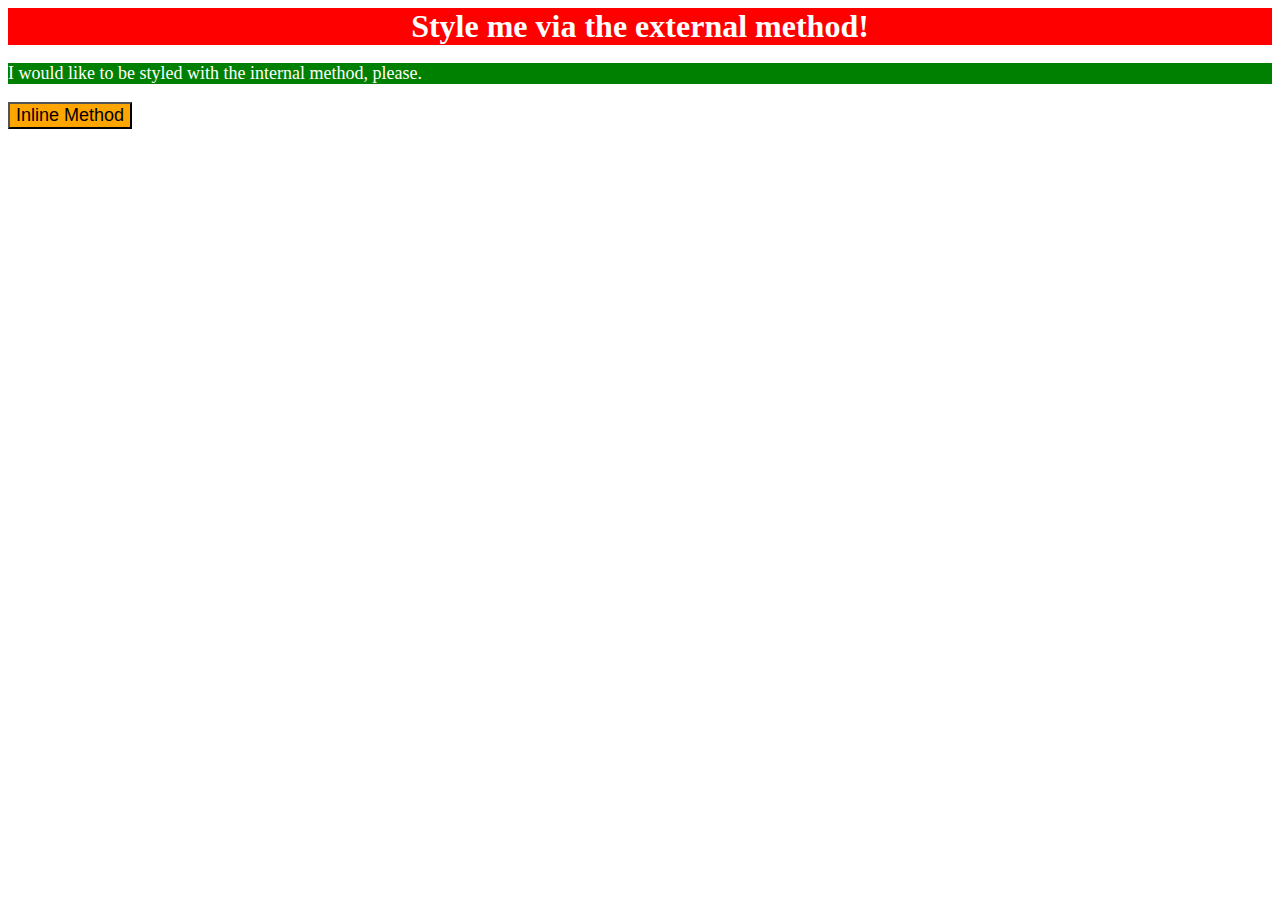
<file: foundations/01-css-methods/index.html>
<!DOCTYPE html>
<html lang="en">
<head>
  <meta charset="UTF-8">
  <meta http-equiv="X-UA-Compatible" content="IE=edge">
  <meta name="viewport" content="width=device-width, initial-scale=1.0">
  <title>Methods for Adding CSS</title>
  <link rel="stylesheet" href="styles.css">
  <style>
    p{
      color: white;
      background-color: green;
      font-size: 18px;
    }
  </style>
</head>
<body>
  <div> Style me via the external method!</div>
  <p>I would like to be styled with the internal method, please.</p>
  <button style="background-color: orange;font-size: 18px;">Inline Method</button>
</body>
</html>
</file>
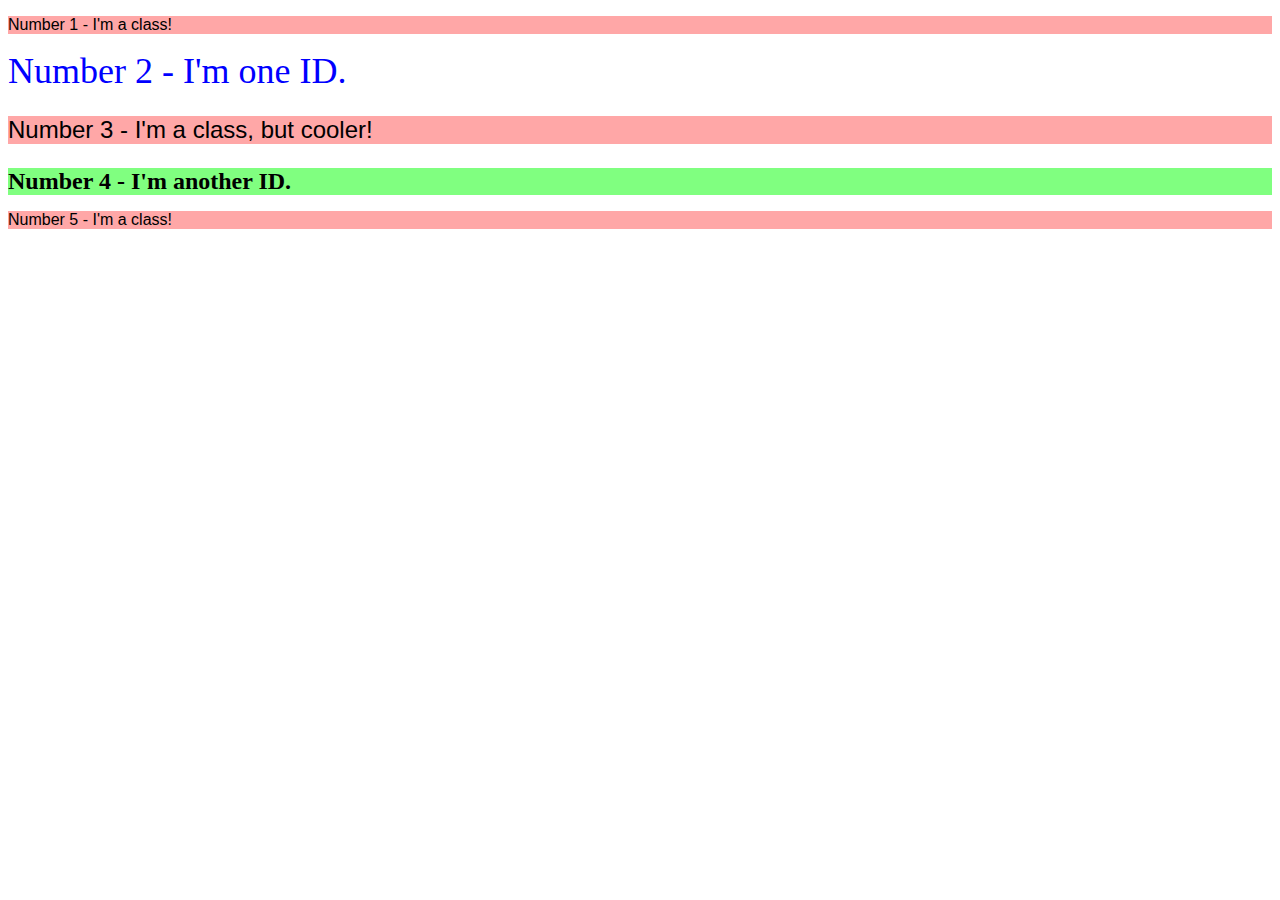
<file: foundations/02-class-id-selectors/index.html>
<!DOCTYPE html>
<html lang="en">
<head>
  <meta charset="UTF-8">
  <meta http-equiv="X-UA-Compatible" content="IE=edge">
  <meta name="viewport" content="width=device-width, initial-scale=1.0">
  <title>Class and ID Selectors</title>
  <link rel="stylesheet" href="style.css">
</head>
<body>
  <p class="odd">Number 1 - I'm a class!</p>
  <div id="even1">Number 2 - I'm one ID.</div>
  <p class="odd odd1">Number 3 - I'm a class, but cooler!</p>
  <div id="even2">Number 4 - I'm another ID.</div>
  <p class="odd">Number 5 - I'm a class!</p>
</body>
</html>
</file>
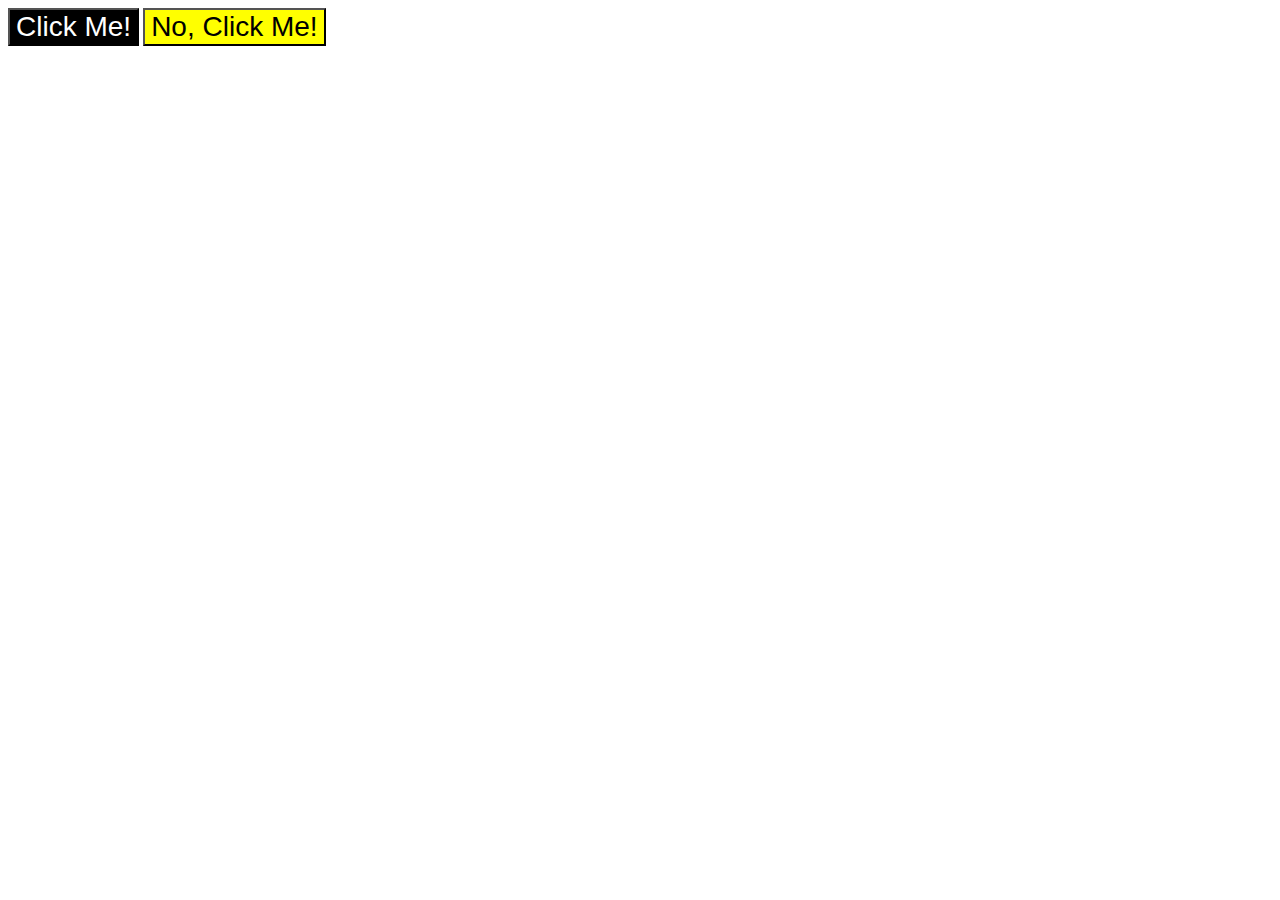
<file: foundations/03-grouping-selectors/index.html>
<!DOCTYPE html>
<html lang="en">
<head>
  <meta charset="UTF-8">
  <meta http-equiv="X-UA-Compatible" content="IE=edge">
  <meta name="viewport" content="width=device-width, initial-scale=1.0">
  <title>Grouping Selectors</title>
  <link rel="stylesheet" href="style.css">
</head>
<body>
  <button class="read">Click Me!</button>
  <button class="unread">No, Click Me!</button>
</body>
</html>
</file>
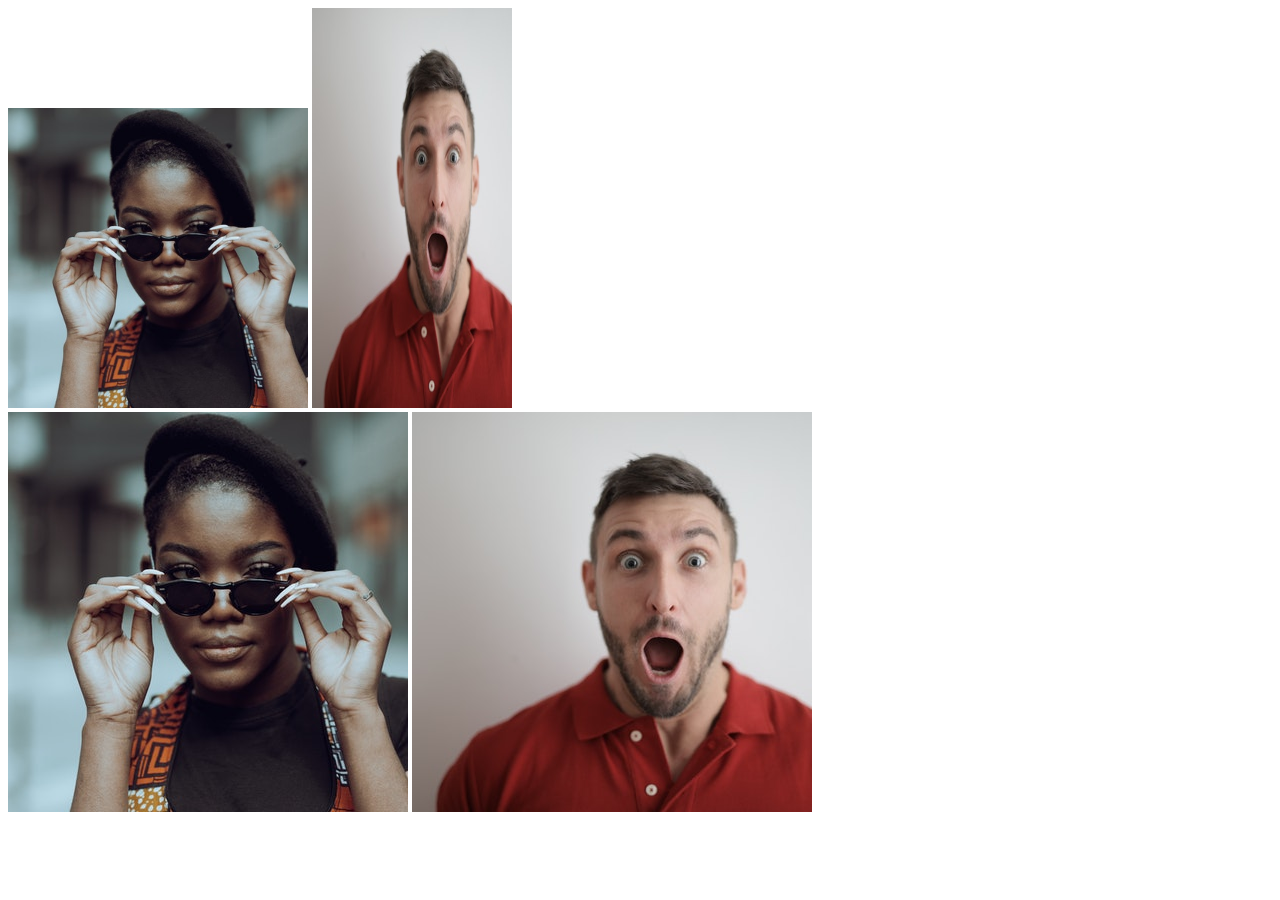
<file: foundations/04-chaining-selectors/index.html>
<!DOCTYPE html>
<html lang="en">
<head>
  <meta charset="UTF-8">
  <meta http-equiv="X-UA-Compatible" content="IE=edge">
  <meta name="viewport" content="width=device-width, initial-scale=1.0">
  <title>Chaining Selectors</title>
  <link rel="stylesheet" href="style.css">
</head>
<body>
  <!-- Use the classes BELOW this line -->
  <div>
    <img class="avatar proportioned" src="./pexels-katho-mutodo-8434791.jpg" alt="">
    <img class="avatar distorted" src="./pexels-andrea-piacquadio-3777931.jpg" alt="">
  </div>
  <!-- Use the classes ABOVE this line -->
  <div>
    <img class="original proportioned" src="./pexels-katho-mutodo-8434791.jpg" alt="">
    <img class="original distorted" src="./pexels-andrea-piacquadio-3777931.jpg" alt="">
  </div>
</body>
</html>
</file>
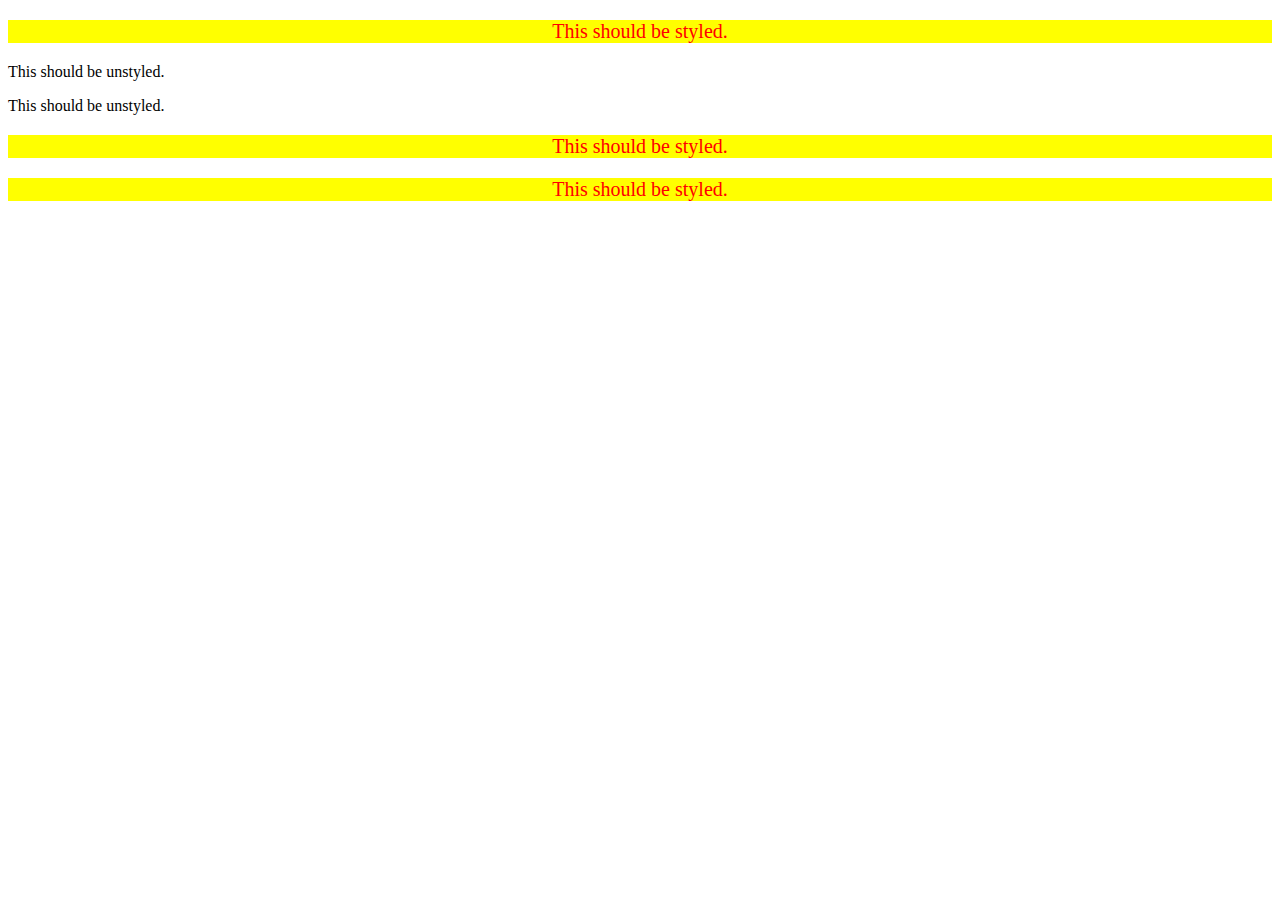
<file: foundations/05-descendant-combinator/index.html>
<!DOCTYPE html>
<html lang="en">
<head>
  <meta charset="UTF-8">
  <meta http-equiv="X-UA-Compatible" content="IE=edge">
  <meta name="viewport" content="width=device-width, initial-scale=1.0">
  <title>Descendant Combinator</title>
  <link rel="stylesheet" href="style.css">
</head>
<body>
  <div class="container">
    <p class="text">This should be styled.</p>
  </div>
  <p class="text">This should be unstyled.</p>
  <p class="text">This should be unstyled.</p>
  <div class="container">
    <p class="text">This should be styled.</p>
    <p class="text">This should be styled.</p>
  </div>
</body>
</html>
</file>
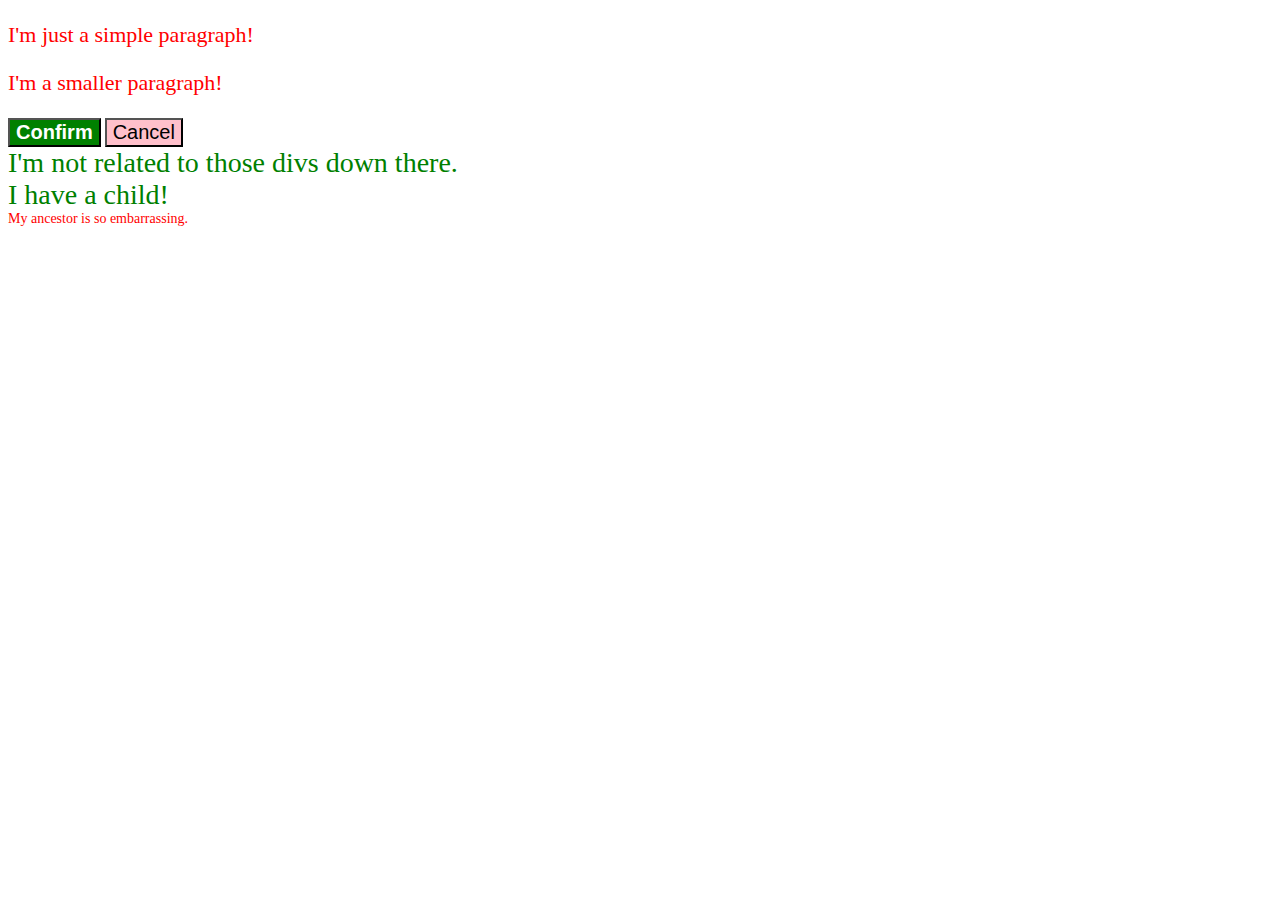
<file: foundations/06-cascade-fix/index.html>
<!DOCTYPE html>
<html lang="en">
<head>
  <meta charset="UTF-8">
  <meta http-equiv="X-UA-Compatible" content="IE=edge">
  <meta name="viewport" content="width=device-width, initial-scale=1.0">
  <title>Fix the Cascade</title>
  <link rel="stylesheet" href="style.css">
</head>
<body>
  <p class="para">I'm just a simple paragraph!</p>
  <p class="para small-para">I'm a smaller paragraph!</p>

  <button id="confirm-button" class="button confirm">Confirm</button>
  <button id="cancel-button" class="button cancel">Cancel</button>

  <div class="text">I'm not related to those divs down there.</div>
  <div class="text">I have a child!
    <div class="text child">My ancestor is so embarrassing.</div>
  </div>
</body>
</html>
</file>
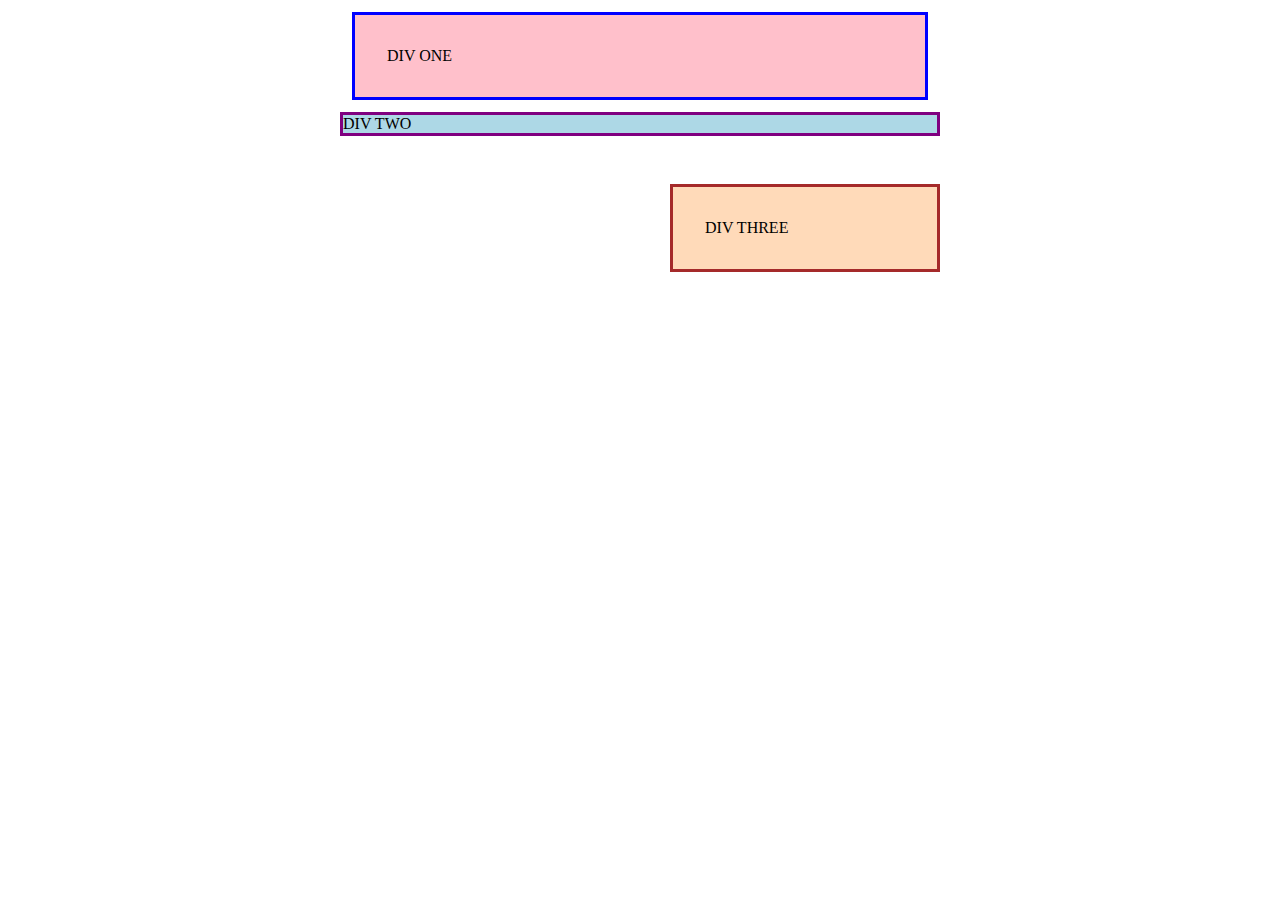
<file: margin-and-padding/margin-and-padding-1/index.html>
<!DOCTYPE html>
<html lang="en">
<head>
  <meta charset="UTF-8">
  <meta http-equiv="X-UA-Compatible" content="IE=edge">
  <meta name="viewport" content="width=device-width, initial-scale=1.0">
  <title>Margin and Padding exercise</title>
  <link rel="stylesheet" href="style.css">
</head>
<body>
  <div class="one">
    DIV ONE
  </div>
  <div class="two">
    DIV TWO
  </div>
  <div class="three">
    DIV THREE
  </div>
</body>
</html>
</file>
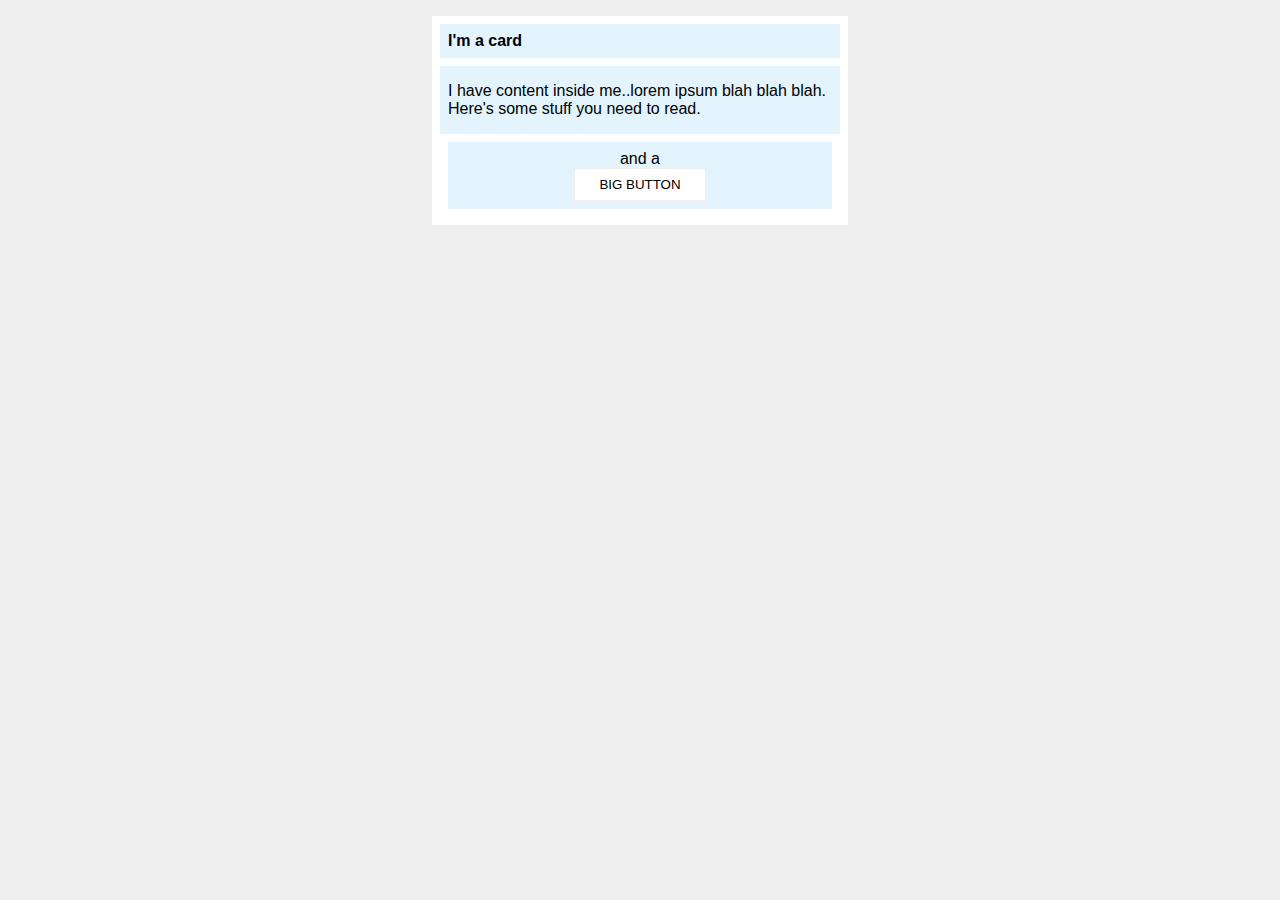
<file: margin-and-padding/margin-and-padding-2/index.html>
<!DOCTYPE html>
<html lang="en">
<head>
  <meta charset="UTF-8">
  <meta http-equiv="X-UA-Compatible" content="IE=edge">
  <meta name="viewport" content="width=device-width, initial-scale=1.0">
  <title>Margin and Padding exercise 2</title>
  <link rel="stylesheet" href="style.css">
</head>
<body>
  <div class="card">
    <h1 class="title">I'm a card</h1>
    <div class="content">I have content inside me..lorem ipsum blah blah blah. Here's some stuff you need to read.</div>
    <div class="button-container">and a <button>BIG BUTTON</button></div>
  </div>
</body>
</html>
</file>
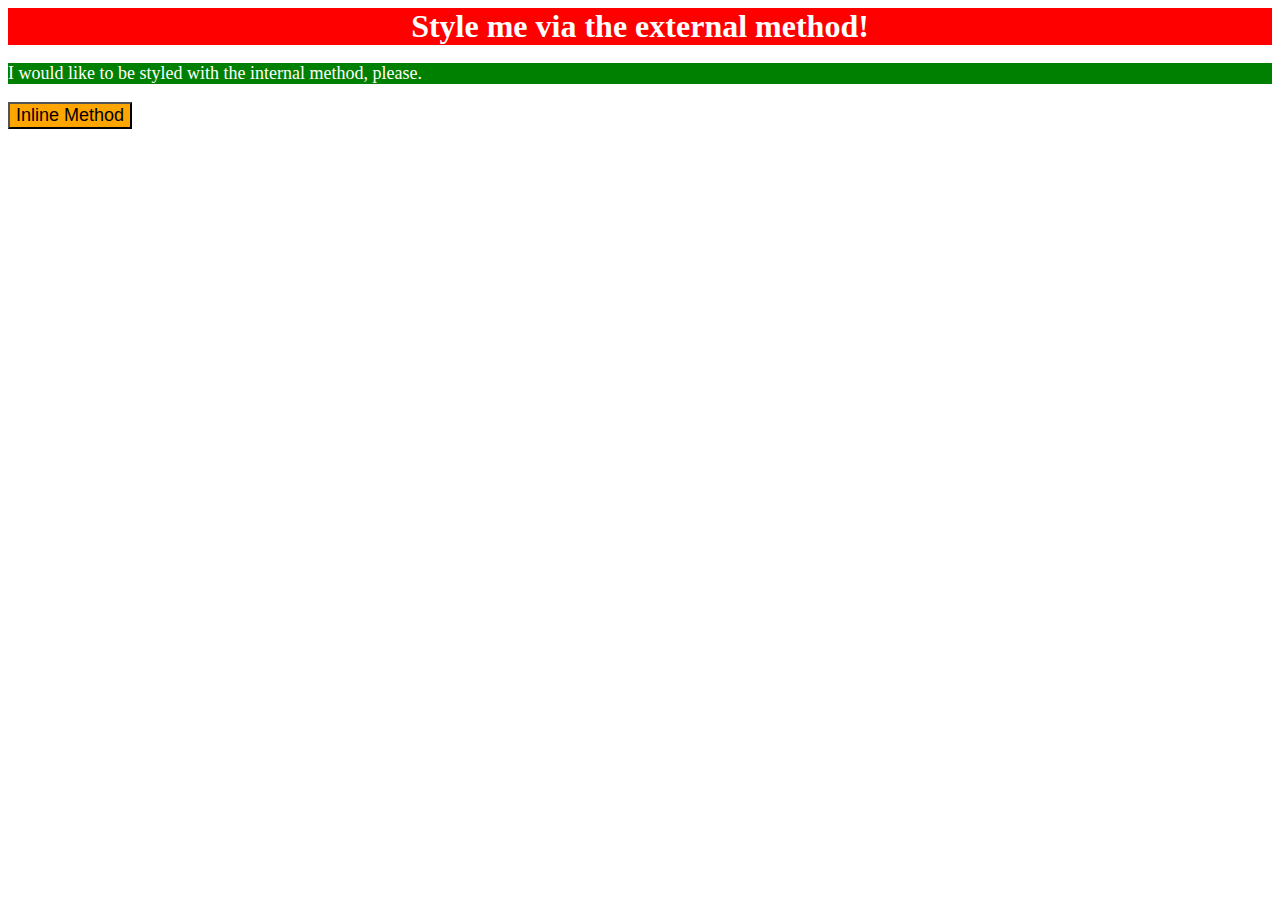
<file: foundations/01-css-methods/solution/solution.html>
<!DOCTYPE html>
<html lang="en">
<head>
  <meta charset="UTF-8">
  <meta http-equiv="X-UA-Compatible" content="IE=edge">
  <meta name="viewport" content="width=device-width, initial-scale=1.0">
  <title>Methods for Adding CSS</title>
  <link rel="stylesheet" href="solution.css">

  <style>
    p {
      background-color: green;
      color: white;
      font-size: 18px;
    }
  </style>
</head>
<body>
  <div>Style me via the external method!</div>
  <p>I would like to be styled with the internal method, please.</p>
  <button style="background-color: orange; font-size: 18px;">Inline Method</button>
</body>
</html>
</file>
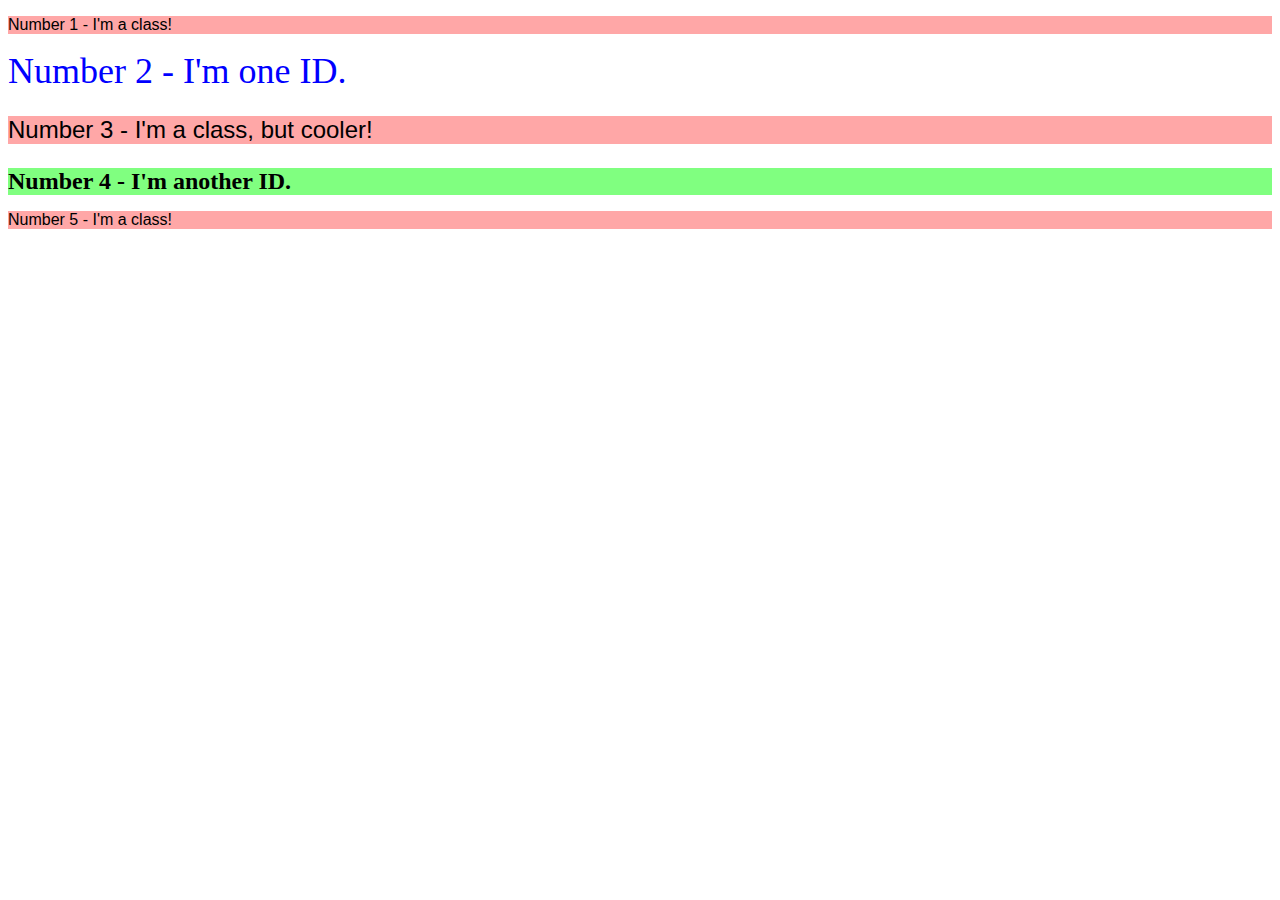
<file: foundations/02-class-id-selectors/solution/solution.html>
<!DOCTYPE html>
<html lang="en">
<head>
  <meta charset="UTF-8">
  <meta http-equiv="X-UA-Compatible" content="IE=edge">
  <meta name="viewport" content="width=device-width, initial-scale=1.0">
  <title>Class and ID Selectors</title>
  <link rel="stylesheet" href="solution.css">
</head>
<body>
  <p class="odd">Number 1 - I'm a class!</p>
  <div id="two">Number 2 - I'm one ID.</div>
  <p class="odd oddly-cool">Number 3 - I'm a class, but cooler!</p>
  <div id="four">Number 4 - I'm another ID.</div>
  <p class="odd">Number 5 - I'm a class!</p>
</body>
</html>
</file>
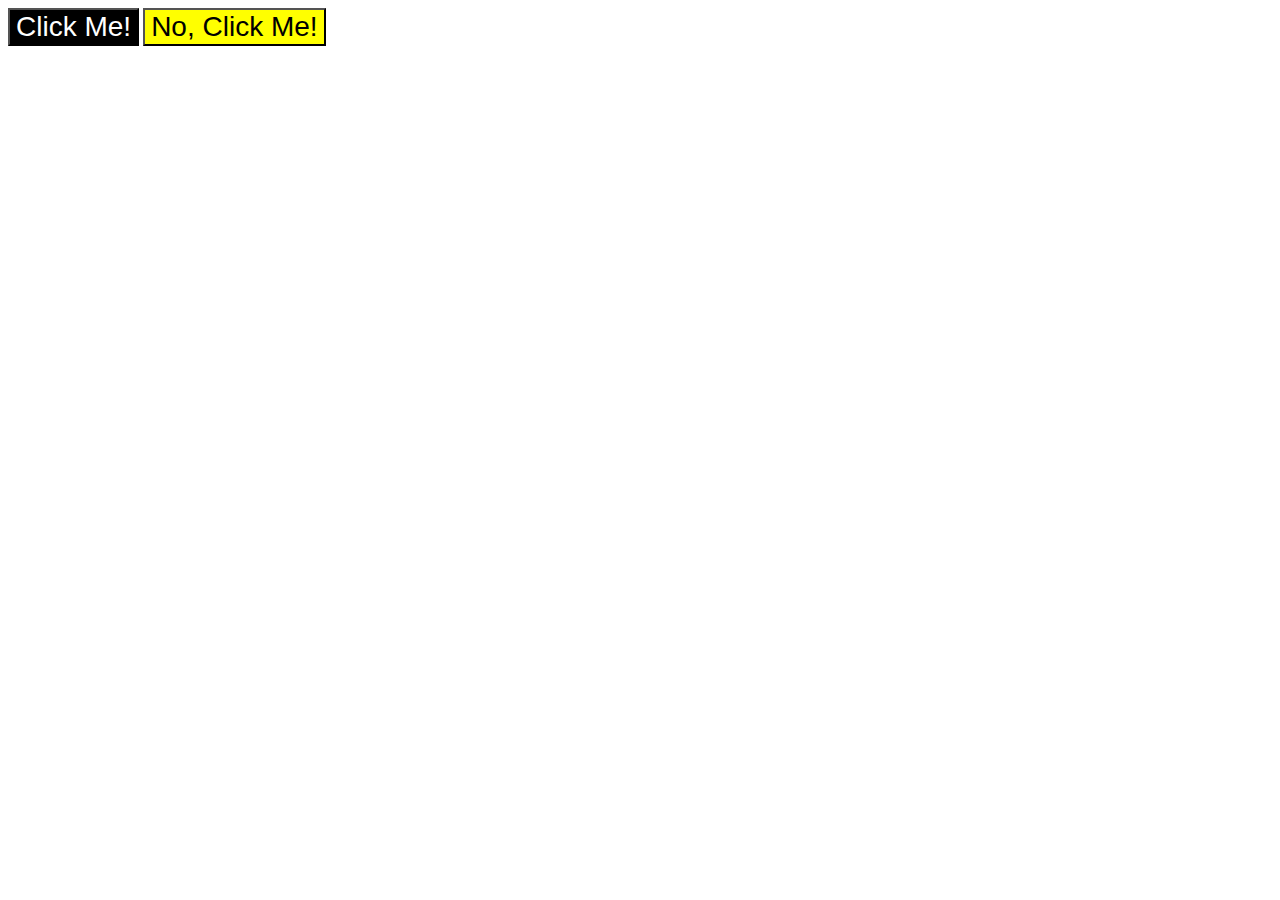
<file: foundations/03-grouping-selectors/solution/solution.html>
<!DOCTYPE html>
<html lang="en">
<head>
  <meta charset="UTF-8">
  <meta http-equiv="X-UA-Compatible" content="IE=edge">
  <meta name="viewport" content="width=device-width, initial-scale=1.0">
  <title>Grouping Selectors</title>
  <link rel="stylesheet" href="solution.css">
</head>
<body>
  <button class="inverted">Click Me!</button>
  <button class="fancy">No, Click Me!</button>
</body>
</html>
</file>
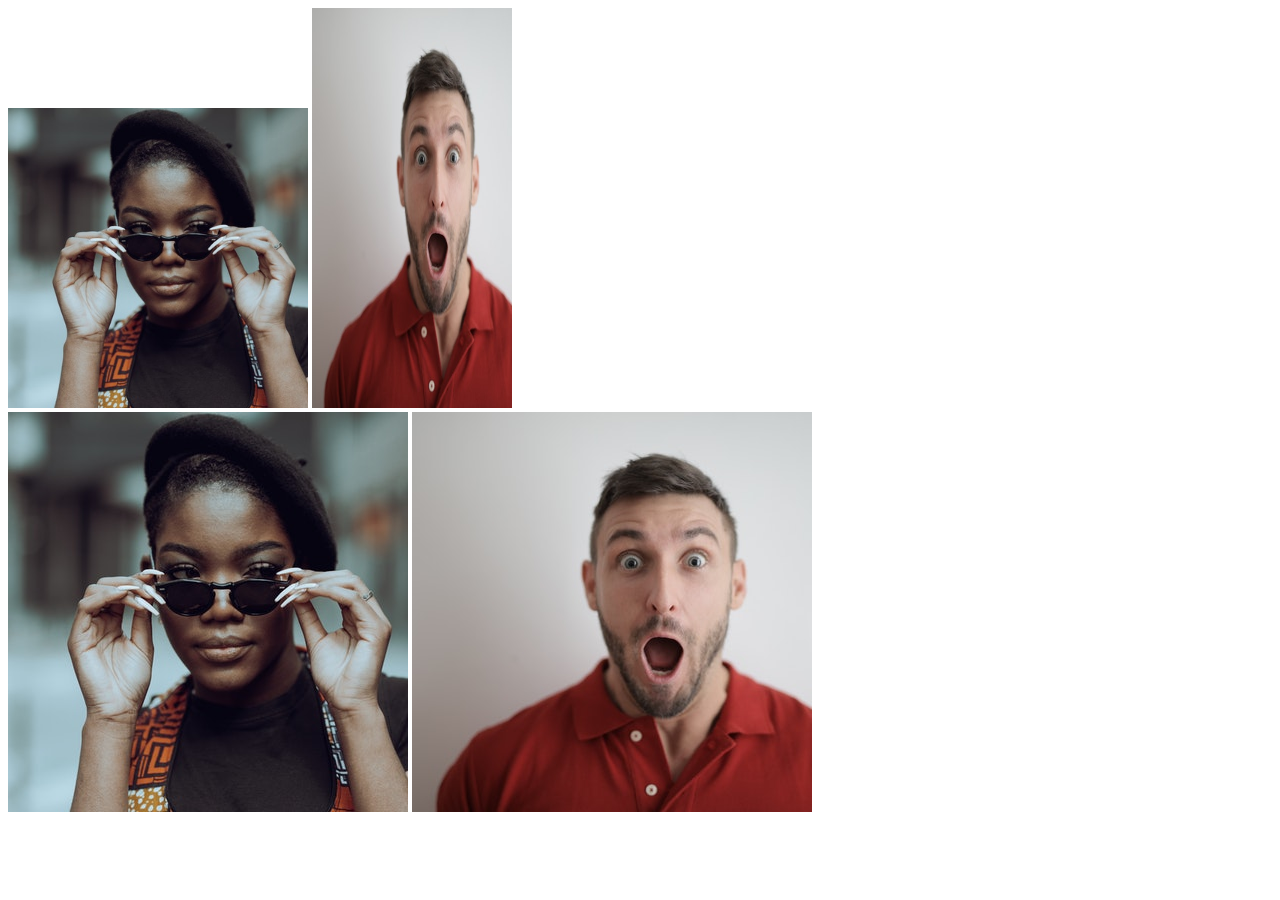
<file: foundations/04-chaining-selectors/solution/solution.html>
<!DOCTYPE html>
<html lang="en">
<head>
  <meta charset="UTF-8">
  <meta http-equiv="X-UA-Compatible" content="IE=edge">
  <meta name="viewport" content="width=device-width, initial-scale=1.0">
  <title>Chaining Selectors</title>
  <link rel="stylesheet" href="solution.css">
</head>
<body>
  <div>
    <img class="avatar proportioned" src="../pexels-katho-mutodo-8434791.jpg" alt="">
    <img class="avatar distorted" src="../pexels-andrea-piacquadio-3777931.jpg" alt="">
  </div>
  <div>
    <img class="original proportioned" src="../pexels-katho-mutodo-8434791.jpg" alt="">
    <img class="original distorted" src="../pexels-andrea-piacquadio-3777931.jpg" alt="">
  </div>
</body>
</html>
</file>
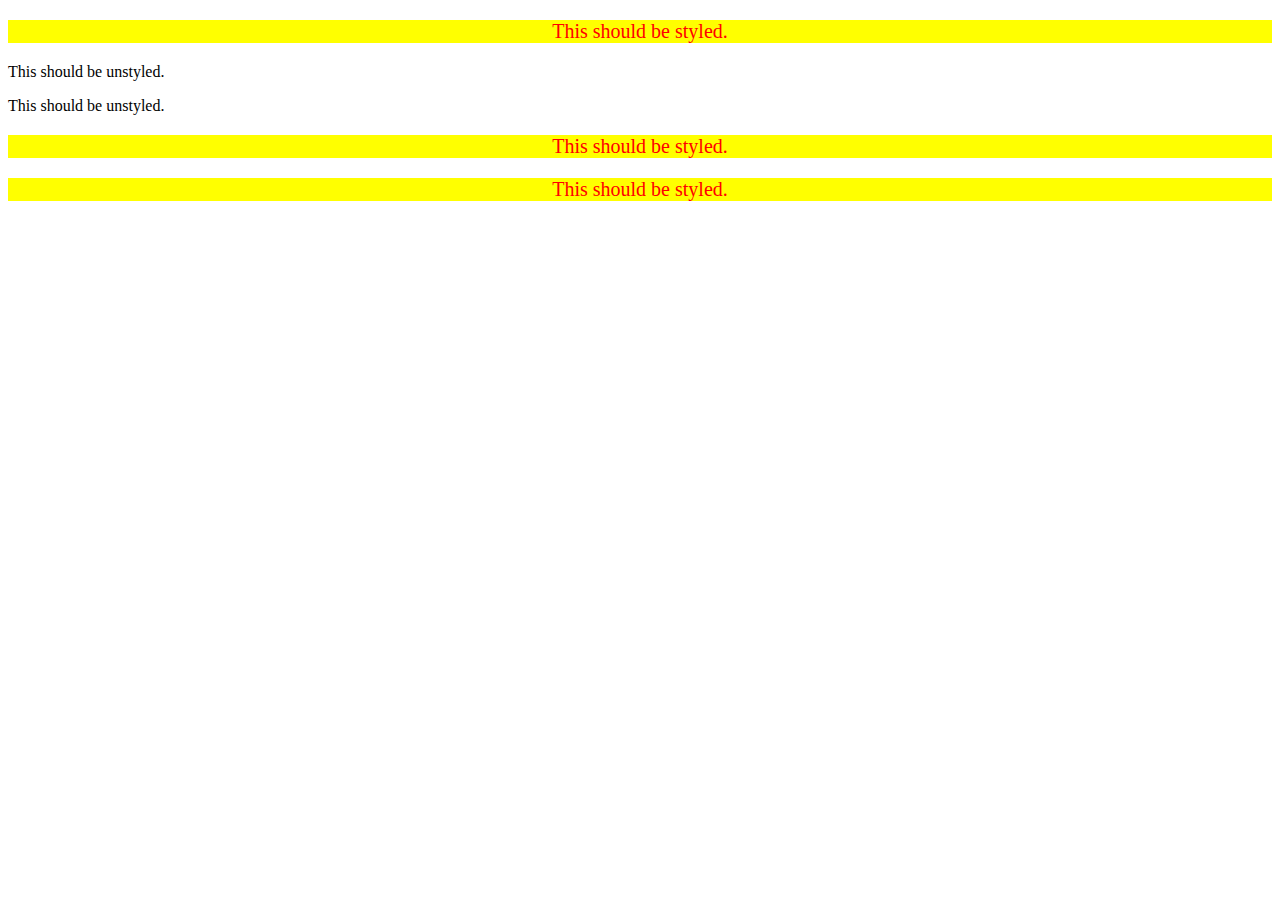
<file: foundations/05-descendant-combinator/solution/solution.html>
<!DOCTYPE html>
<html lang="en">
<head>
  <meta charset="UTF-8">
  <meta http-equiv="X-UA-Compatible" content="IE=edge">
  <meta name="viewport" content="width=device-width, initial-scale=1.0">
  <title>Descendant Combinator</title>
  <link rel="stylesheet" href="solution.css">
</head>
<body>
  <div class="container">
    <p class="text">This should be styled.</p>
  </div>
  <p class="text">This should be unstyled.</p>
  <p class="text">This should be unstyled.</p>
  <div class="container">
    <p class="text">This should be styled.</p>
    <p class="text">This should be styled.</p>
  </div>
</body>
</html>
</file>
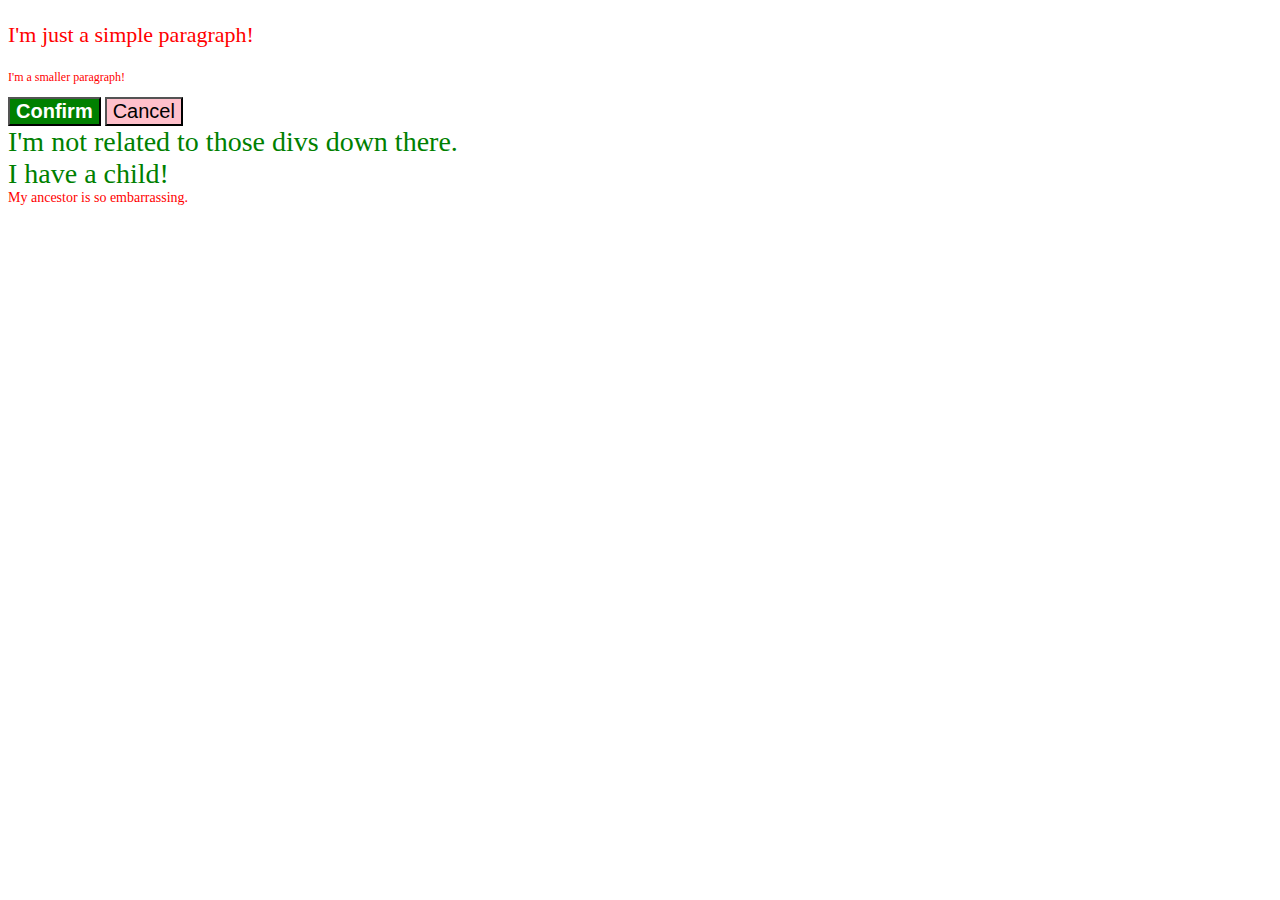
<file: foundations/06-cascade-fix/solution/solution.html>
<!DOCTYPE html>
<html lang="en">
<head>
  <meta charset="UTF-8">
  <meta http-equiv="X-UA-Compatible" content="IE=edge">
  <meta name="viewport" content="width=device-width, initial-scale=1.0">
  <title>Fix the Cascade</title>
  <link rel="stylesheet" href="solution.css">
</head>
<body>
  <p class="para">I'm just a simple paragraph!</p>
  <p class="para small-para">I'm a smaller paragraph!</p>

  <button id="confirm-button" class="button confirm">Confirm</button>
  <button id="cancel-button" class="button cancel">Cancel</button>

  <div class="text">I'm not related to those divs down there.</div>
  <div class="text">I have a child!
    <div class="text child">My ancestor is so embarrassing.</div>
  </div>
</body>
</html>
</file>
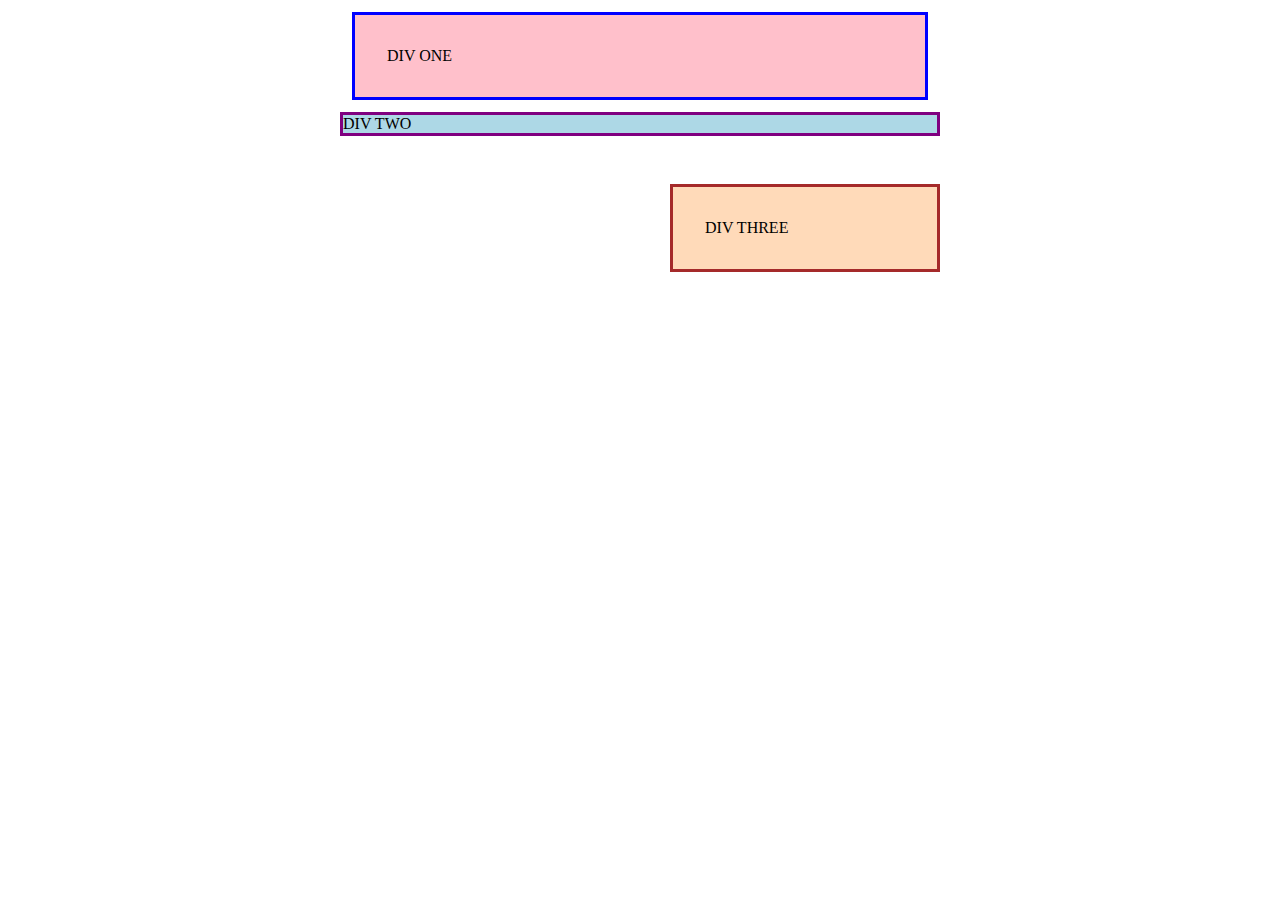
<file: margin-and-padding/margin-and-padding-1/solution/solution.html>
<!DOCTYPE html>
<html lang="en">
<head>
  <meta charset="UTF-8">
  <meta http-equiv="X-UA-Compatible" content="IE=edge">
  <meta name="viewport" content="width=device-width, initial-scale=1.0">
  <title>Margin and Padding exercise</title>
  <link rel="stylesheet" href="solution.css">
</head>
<body>
  <div class="one">
    DIV ONE
  </div>
  <div class="two">
    DIV TWO
  </div>
  <div class="three">
    DIV THREE
  </div>
</body>
</html>
</file>
<file: foundations/01-css-methods/styles.css>
div{
    color: white;
    background-color: red;
    font-size: 32px;
    text-align: center;
    font-weight: bold;
}
</file>
<file: foundations/02-class-id-selectors/style.css>
.odd{
    background-color: rgb(255,167,167);
    font-family: Verdana,  sans-serif;
}
#even1{
    color: #0000ff;
    font-size: 36px;
}
#even2{
    background-color: hsl(120, 100%, 75%);
    font-size: 24px;
    font-weight: bold;
}
.odd1{
    font-size: 24px;
}
</file>
<file: foundations/03-grouping-selectors/style.css>
.read,.unread{
    font-size: 28px;
    font-family: helvetica,'Times New Roman',sans-serif;
}

.read{
    color: white;
    background-color: black
}
.unread{
    background-color: yellow;
}
</file>
<file: foundations/04-chaining-selectors/style.css>
.avatar.proportioned{
    height: auto;
    width: 300px;
}
.avatar.distorted{
    height: 400px;
    width: 200px;
}
</file>
<file: foundations/05-descendant-combinator/style.css>
.container p{
    background-color:  yellow;
    color: red;
    font-size: 20px;
    text-align: center;
}
</file>
<file: foundations/06-cascade-fix/style.css>
.para,
.small-para {
  color: hsl(0, 100%, 50%);
}


.para {
  font-size: 22px;
}

#confirm-button {
  background-color: green;
  color: white;
  font-size: 20px;
  font-weight: bold;
} 

#cancel-button {
  background-color: #ffc0cb;
  color: black;
  font-size: 20px;
}

.text .child {
  color: red;
  font-size: 14px;
}

div.text {
  color: green;
  font-size: 28px;
}
</file>
<file: margin-and-padding/margin-and-padding-1/style.css>
body {
  max-width: 600px;
  margin: 0 auto;
}

.one {
  background: pink;
  border: 3px solid blue;
  /* CHANGE ME */
  padding: 32px;
  margin: 12px;
}

.two {
  background: lightblue;
  border: 3px solid purple;
  /* CHANGE ME */
  margin-bottom: 48px;
}

.three {
  background: peachpuff;
  border: 3px solid brown;
  width: 200px;
  /* CHANGE ME */
  padding: 32px;
  margin-left: auto;
}
</file>
<file: margin-and-padding/margin-and-padding-2/style.css>
body {
  background: #eee;
  font-family: sans-serif;
}

.card {
  width: 400px;
  background: #fff;
  margin: 16px auto ;
  padding: 8px;
}

.title {
  background: #e3f4ff;
  padding: 8px;
  font-size: 16px;
  margin-bottom: 8px;
  margin-top: 0px;
}

.content {
  background: #e3f4ff;
  padding: 16px 8px;
  margin-bottom: 8px;
}

.button-container {
  background: #e3f4ff;
  padding: 8px ;
  text-align: center;
  margin: 8px;
}

button {
  background: white;
  border: 1px solid #eee;
  text-align: center;
  padding: 8px 24px;
  display: block;
  margin: auto;
 
}
</file>
<file: foundations/01-css-methods/solution/solution.css>
div {
  background-color: red;
  color: white;
  font-size: 32px;
  text-align: center;
  font-weight: bold;
}
</file>
<file: foundations/02-class-id-selectors/solution/solution.css>
.odd {
  background-color: rgb(255, 167, 167);
  font-family: Verdana, sans-serif;
}

.oddly-cool {
  font-size: 24px;
}

#two {
  color: #0000ff;
  font-size: 36px;
}

#four {
  background-color: hsl(120, 100%, 75%);
  font-size: 24px;
  font-weight: bold;
}
</file>
<file: foundations/03-grouping-selectors/solution/solution.css>
.inverted,
.fancy {
  font-family: Helvetica, "Times New Roman", sans-serif;
  font-size: 28px;
}

.inverted {
  background-color: black;
  color: white;
}

.fancy {
  background-color: yellow;
}
</file>
<file: foundations/04-chaining-selectors/solution/solution.css>
.avatar.proportioned {
  height: auto;
  width: 300px;
}

.avatar.distorted {
  height: 400px;
  width: 200px;
}
</file>
<file: foundations/05-descendant-combinator/solution/solution.css>
.container .text {
  background-color: yellow;
  color: red;
  font-size: 20px;
  text-align: center;
}
</file>
<file: foundations/06-cascade-fix/solution/solution.css>
.para,
.small-para {
  color: hsl(0, 100%, 50%);
}

.para {
  font-size: 22px;
}

.button {
  background-color: #ffc0cb;
  color: black;
  font-size: 20px;
}

div.text {
  color: green;
  font-size: 28px;
}

/* SOLUTION */

/* 
  For the following rule, we removed it from its original position in the file:

  .small-para {
    font-size: 12px;
  } 

  Then we placed it after the .para selector, taking advantage of the rule order since both selectors have the same specificity. 
  
  Another solution would be keeping it in its original place and just chaining selectors, giving this rule a higher specificity:

  p.small-para {
    font-size: 12px;
  }
*/

.small-para {
  font-size: 12px;
}

/* 
  For the following rule we removed the original .confirm selector:

  .confirm {
    background: green;
    color: white;
    font-size: 20px;
    font-weight: bold;
  } 

  Then we used an ID selector instead, since it has a higher specificity than the .button selector.

  Other solutions would be to simply move the .confirm rule below the .button rule, or to use the .button.confirm selector without moving it:

  .button.confirm {
    background: green;
    color: white;
    font-size: 20px;
    font-weight: bold;
  }
*/

#confirm-button {
  background: green;
  color: white;
  font-size: 20px;
  font-weight: bold;
}

/*
  For the following rule we first removed it from its original position in the file: 

  .child {
    color: red;
    font-size: 14px;
  }

  Then we added another selector to create a descendant combinator. If we only created a descendant combinator, the specificity would be tied with the div.text selector and it would come down to rule order, and if we only moved it the div.text selector would still have a higher specificity.
  
  Another solution would be to keep the rule where it was and just replace the div selector with the .text selector:

  .text .child {
    color: red;
    font-size: 14px;
  }
*/

div .child {
  color: red;
  font-size: 14px;
}
</file>
<file: margin-and-padding/margin-and-padding-1/solution/solution.css>
body {
  max-width: 600px;
  margin: 0 auto;
}

.one {
  background: pink;
  border: 3px solid blue;
  /* CHANGE ME */
  padding: 32px;
  margin: 12px;
}

.two {
  background: lightblue;
  border: 3px solid purple;
  /* CHANGE ME */
  margin-bottom: 48px;
}

.three {
  background: peachpuff;
  border: 3px solid brown;
  width: 200px;
  /* CHANGE ME */
  padding: 32px;
  margin-left: auto;
}
</file>
